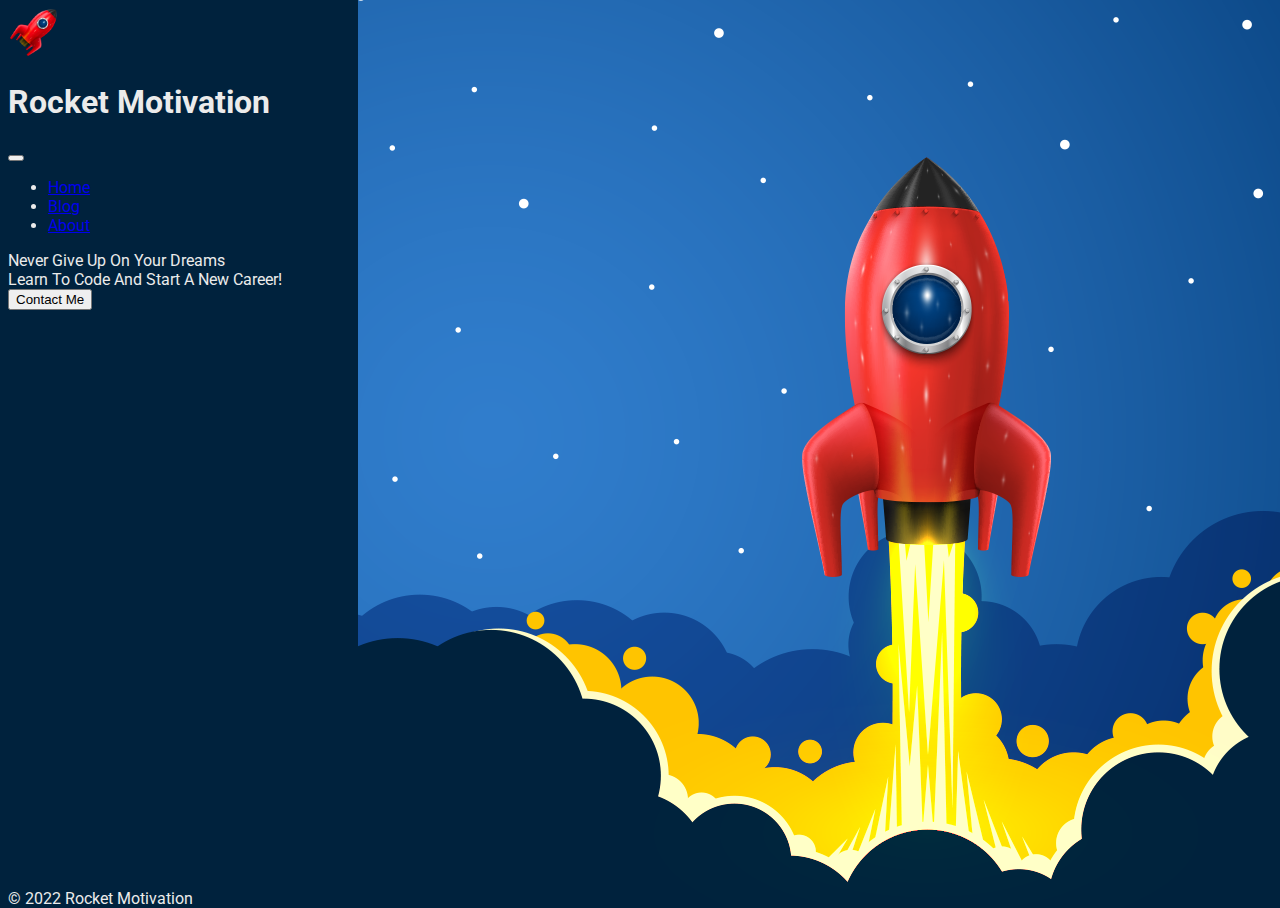
<file: index.html>
<!doctype html>
<html lang="en" class="h-100">

<head>
    <title>Rocket Motivation</title>
    <!-- Required meta tags -->
    <meta charset="utf-8">
    <meta name="viewport" content="width=device-width, initial-scale=1, shrink-to-fit=no">

    <!-- Bootstrap CSS -->
    <link href="https://cdn.jsdelivr.net/npm/bootstrap@5.1.1/dist/css/bootstrap.min.css" rel="stylesheet"
        integrity="sha384-F3w7mX95PdgyTmZZMECAngseQB83DfGTowi0iMjiWaeVhAn4FJkqJByhZMI3AhiU" crossorigin="anonymous">

    <!-- Google Fonts -->
    <link rel="preconnect" href="https://fonts.googleapis.com">
    <link rel="preconnect" href="https://fonts.gstatic.com" crossorigin>
    <link
        href="https://fonts.googleapis.com/css2?family=Roboto:ital,wght@0,100;0,300;0,400;0,500;0,700;0,900;1,100;1,300;1,400;1,500;1,700;1,900&display=swap"
        rel="stylesheet">

    <!-- Link to Main CSS Stylesheet  -->
    <link href="css/site.css" rel="stylesheet">

</head>

<body class="bodyBG">
    <!--Nav Bar-->
    <nav class="navbar navbar-expand-md fixed-top" id="mainNav">
        <div class="container-fluid">
            <a href="/index.html" class="navbar-brand">
                <img src="/img/RocketLogo.png" height="50" alt="rocket logo">
            </a>

            <h1 class="navbar-brand" href="/index.html">Rocket Motivation</h1>
            <button class="navbar-toggler" type="button" data-bs-toggle="collapse" data-bs-target="#navbarCollapse"
                aria-controls="navbarCollapse" aria-expanded="false" aria-label="Toggle navigation">
                <span class="navbar-toggler-icon"></span>
            </button>
            <div class="collapse navbar-collapse" id="navbarCollapse">
                <ul class="navbar-nav me-auto mb-2 mb-md-0">
                    <li class="nav-item">
                        <a class="nav-link active" aria-current="page" href="/index.html">Home</a>
                    </li>
                    <li class="nav-item">
                        <a class="nav-link" aria-current="page" href="/blog.html">Blog</a>
                    </li>
                    <li class="nav-item">
                        <a class="nav-link" aria-current="page" href="/about.html">About</a>
                    </li>
                </ul>
            </div>
        </div>
    </nav>

    <header class="mainHeader">
        <div class="container d-flex justify-content-end h-100 align-items-center">
            <div>
                <div class="mainTitle">
                    Never Give Up On Your Dreams
                </div>
                <div class="subTitle">
                    Learn To Code And Start A New Career!
                </div>
                <button class="btn btn-primary mt-2">Contact Me</button>
            </div>
        </div>
    </header>
    <!--Main Content Section-->
    <main class="content pt-5">
        <div class="container">

        </div>
    </main>
    <!--Footer Section-->
    <footer class="footer">
        <div class="container-fluid text-center py-3">
            <span class="text-muted">&copy 2022 Rocket Motivation</span>
        </div>
    </footer>
    <!-- Bootstrap JS -->
    <script src="https://cdn.jsdelivr.net/npm/bootstrap@5.1.1/dist/js/bootstrap.bundle.min.js"
        integrity="sha384-/bQdsTh/da6pkI1MST/rWKFNjaCP5gBSY4sEBT38Q/9RBh9AH40zEOg7Hlq2THRZ" crossorigin="anonymous">
    </script>
</body>

</html>
</file>
<file: css/site.css>
:root {
    --title-font: 'Roboto', sans-serif;
    --subtitle-font: 'Open Sans', sans-serif;
    --cf-dark: #212121;
    --cf-light: #ebebeb;
    --cf-darkblue: #00223d;
    --cf-highlight: #fae100;
}

h6,
.h6,
h5,
.h5,
h4,
.h4,
h3,
.h3,
h2,
.h2,
h1,
.h1 {
    font-family: var(--title-font);
}

html,
body {
    height: 100%;
}

body {
    font-family: var(--jm-body-font);
    display: flex;
    flex-direction: column;
    background-position: top right;
    background-repeat: no-repeat;
    font-family: var(--title-font);
    color: var(--cf-light)
}

.bodyBG {
    background: url("/img/LandingPage_576.png"), var(--cf-darkblue);
    background-position: top right;
    background-repeat: no-repeat;
}

nav {}

mainTitles {}

subTitle {}

.content {
    flex: 1 0 auto;
}

.footer {
    flex-shrink: 0;
    background-color: transparent;
}
</file>
